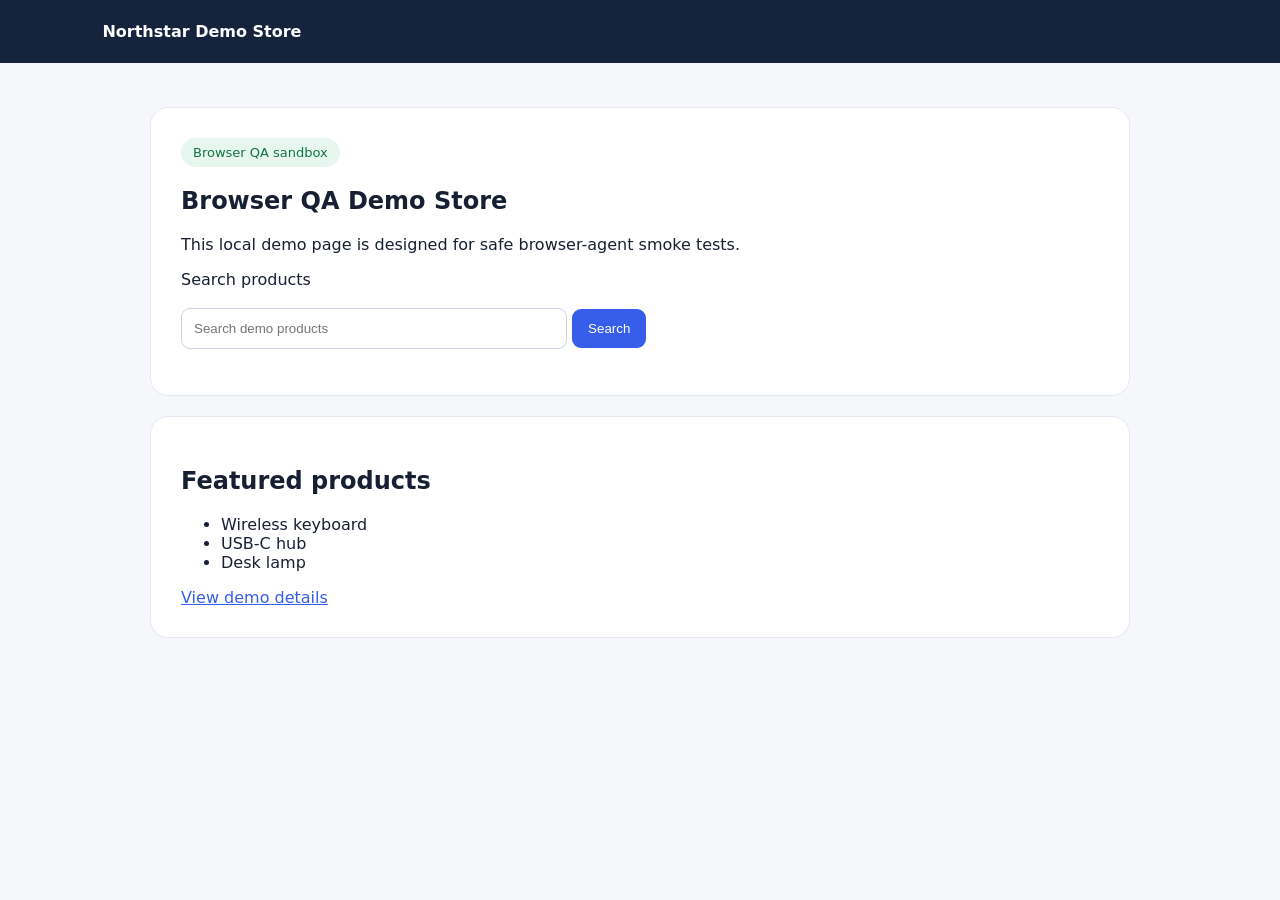
<file: app/web/demo.html>
<!doctype html>
<html lang="en">
<head>
  <meta charset="utf-8">
  <meta name="viewport" content="width=device-width, initial-scale=1">
  <title>QA Demo Store</title>
  <style>
    body{font-family:Inter,system-ui,sans-serif;margin:0;background:#f5f7fb;color:#172033}
    header{background:#16233c;color:white;padding:22px 8vw}
    main{max-width:980px;margin:44px auto;padding:0 24px}
    .hero,.panel{background:white;border:1px solid #e5e9f1;border-radius:18px;padding:30px;margin-bottom:20px}
    .pill{display:inline-block;background:#e7f7ef;color:#127344;padding:7px 12px;border-radius:30px;font-size:13px}
    button{background:#365eea;color:white;border:0;border-radius:9px;padding:12px 16px;cursor:pointer}
    input{padding:12px;border:1px solid #cbd3e1;border-radius:9px;width:min(360px,90%)}
    a{color:#365eea} .result{margin-top:16px;color:#127344}
  </style>
</head>
<body>
  <header><strong>Northstar Demo Store</strong></header>
  <main>
    <section class="hero">
      <span class="pill">Browser QA sandbox</span>
      <h1>Browser QA Demo Store</h1>
      <p>This local demo page is designed for safe browser-agent smoke tests.</p>
      <label for="product-search">Search products</label><br><br>
      <input id="product-search" placeholder="Search demo products" aria-label="Product search">
      <button id="search-button" type="button">Search</button>
      <p id="search-result" class="result" aria-live="polite"></p>
    </section>
    <section class="panel">
      <h2>Featured products</h2>
      <ul><li>Wireless keyboard</li><li>USB-C hub</li><li>Desk lamp</li></ul>
      <a href="/demo#details">View demo details</a>
    </section>
  </main>
  <script>
    document.getElementById('search-button').addEventListener('click', () => {
      const value = document.getElementById('product-search').value.trim();
      document.getElementById('search-result').textContent = value
        ? `Showing demo results for: ${value}`
        : 'Enter a product name to search.';
    });
  </script>
</body>
</html>
</file>
